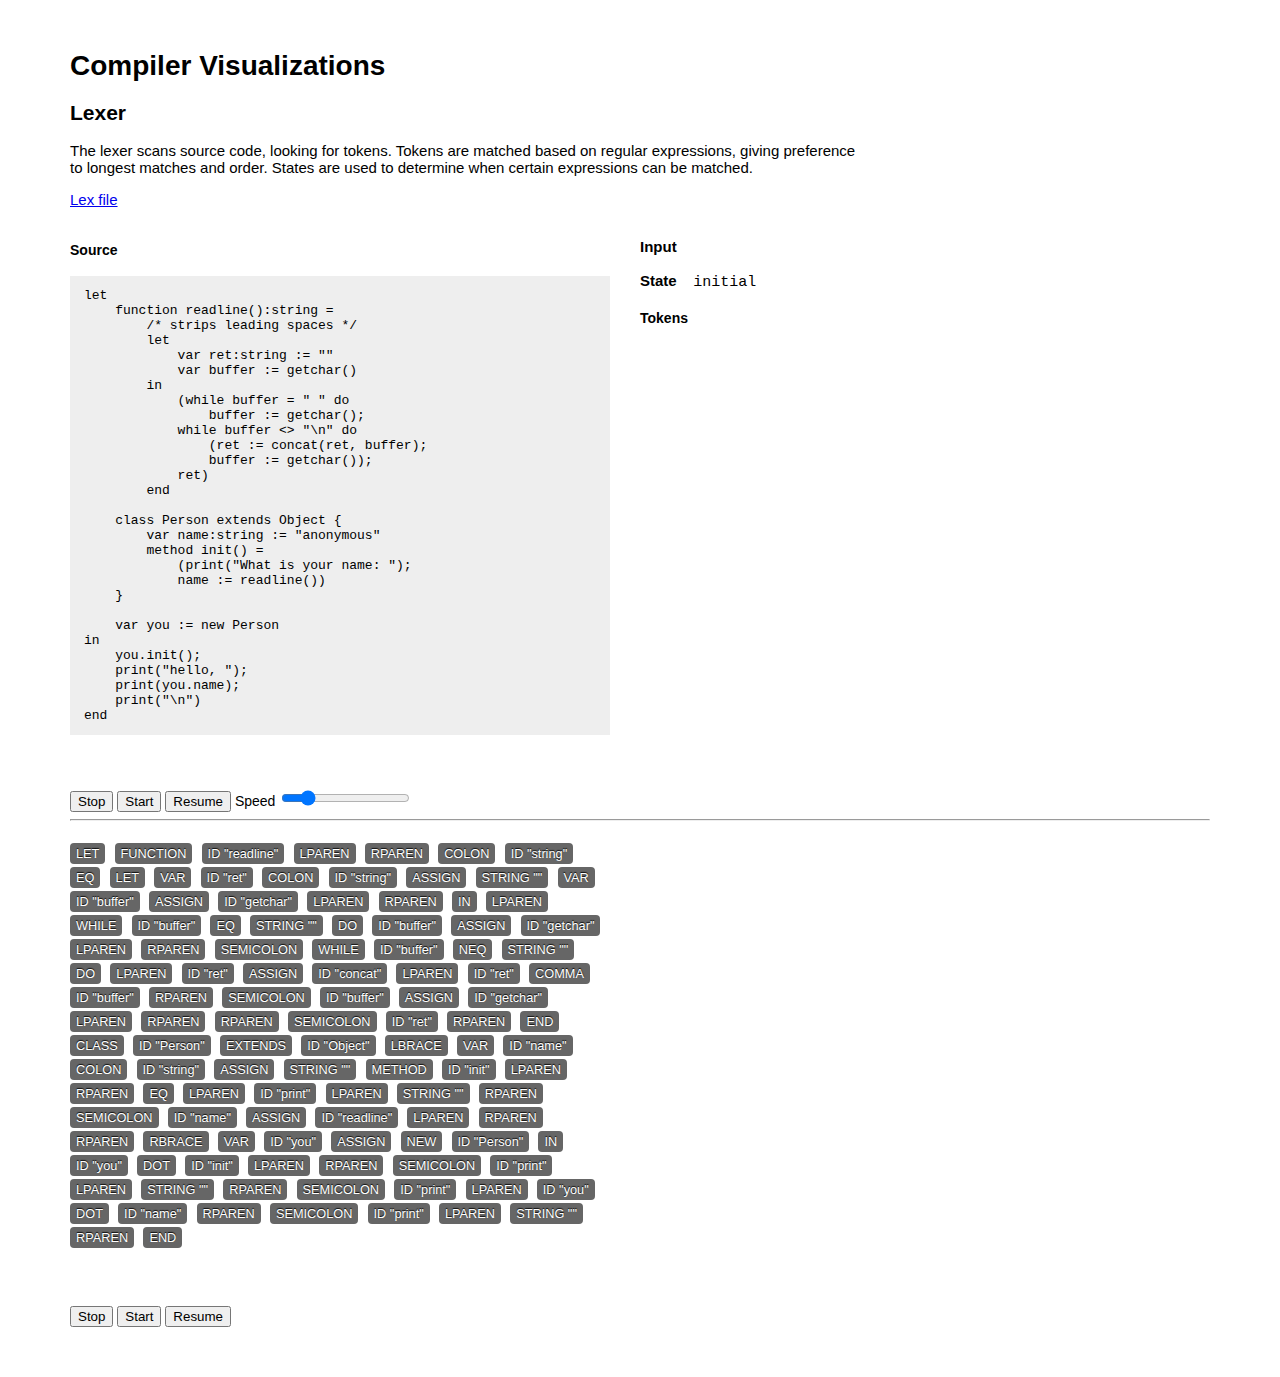
<file: index.html>
<!DOCTYPE html>
<head>
    <meta charset="utf-8">
    <link type="text/css" rel="stylesheet" href="css/style.css">
</html>
<body>
    <div class="container">
        <h1>Compiler Visualizations</h1>
        <h2>Lexer</h2>
        <p>The lexer scans source code, looking for tokens. Tokens are matched based on
        regular expressions, giving preference to longest matches and order. States are used to
        determine when certain expressions can be matched.</p>
        <p><a href="js/lex.js" target="_blank">Lex file</a></p>
        <div class="box cf">
            <div class="half">
                <h4>Source</h4>
                <pre class="source" contenteditable>
let
    function readline():string =
        /* strips leading spaces */
        let
            var ret:string := ""
            var buffer := getchar()
        in
            (while buffer = " " do
                buffer := getchar();
            while buffer <> "\n" do
                (ret := concat(ret, buffer);
                buffer := getchar());
            ret)
        end

    class Person extends Object {
        var name:string := "anonymous"
        method init() =
            (print("What is your name: ");
            name := readline())
    }

    var you := new Person
in
    you.init();
    print("hello, ");
    print(you.name);
    print("\n")
end</pre>
            </div>
            <div class="half">
                <p><b>Input</b>&nbsp;&nbsp;&nbsp;
                <code class="currentToken"></span></code>
                <p><b>State</b>&nbsp;&nbsp;&nbsp;
                <code class="currentState">initial</span></code>
                <h4>Tokens</h4>
                <p class="tokens"></p>
            </div>
        </div>
        <div class="controls">
            <button type="button" id="stopLexing">Stop</button>
            <button type="button" id="startLexing">Start</button>
            <button type="button" id="resumeLexing">Resume</button>
            <label for="speedRange">Speed</label>
            <input type="range" name="speedRange" id="speedRange" min=1 max=300 step=1 value=50>
        </div>

        <hr>
        <div class="box cf">
            <div class="half">
                <p class="tokens2"><span class="token" data-id="LET">LET</span> <span class="token" data-id="FUNCTION">FUNCTION</span> <span class="token" data-id="ID">ID "readline"</span> <span class="token" data-id="LPAREN">LPAREN</span> <span class="token" data-id="RPAREN">RPAREN</span> <span class="token" data-id="COLON">COLON</span> <span class="token" data-id="ID">ID "string"</span> <span class="token" data-id="EQ">EQ</span> <span class="token" data-id="LET">LET</span> <span class="token" data-id="VAR">VAR</span> <span class="token" data-id="ID">ID "ret"</span> <span class="token" data-id="COLON">COLON</span> <span class="token" data-id="ID">ID "string"</span> <span class="token" data-id="ASSIGN">ASSIGN</span> <span class="token" data-id="STRING">STRING ""</span> <span class="token" data-id="VAR">VAR</span> <span class="token" data-id="ID">ID "buffer"</span> <span class="token" data-id="ASSIGN">ASSIGN</span> <span class="token" data-id="ID">ID "getchar"</span> <span class="token" data-id="LPAREN">LPAREN</span> <span class="token" data-id="RPAREN">RPAREN</span> <span class="token" data-id="IN">IN</span> <span class="token" data-id="LPAREN">LPAREN</span> <span class="token" data-id="WHILE">WHILE</span> <span class="token" data-id="ID">ID "buffer"</span> <span class="token" data-id="EQ">EQ</span> <span class="token" data-id="STRING">STRING ""</span> <span class="token" data-id="DO">DO</span> <span class="token" data-id="ID">ID "buffer"</span> <span class="token" data-id="ASSIGN">ASSIGN</span> <span class="token" data-id="ID">ID "getchar"</span> <span class="token" data-id="LPAREN">LPAREN</span> <span class="token" data-id="RPAREN">RPAREN</span> <span class="token" data-id="SEMICOLON">SEMICOLON</span> <span class="token" data-id="WHILE">WHILE</span> <span class="token" data-id="ID">ID "buffer"</span> <span class="token" data-id="NEQ">NEQ</span> <span class="token" data-id="STRING">STRING ""</span> <span class="token" data-id="DO">DO</span> <span class="token" data-id="LPAREN">LPAREN</span> <span class="token" data-id="ID">ID "ret"</span> <span class="token" data-id="ASSIGN">ASSIGN</span> <span class="token" data-id="ID">ID "concat"</span> <span class="token" data-id="LPAREN">LPAREN</span> <span class="token" data-id="ID">ID "ret"</span> <span class="token" data-id="COMMA">COMMA</span> <span class="token" data-id="ID">ID "buffer"</span> <span class="token" data-id="RPAREN">RPAREN</span> <span class="token" data-id="SEMICOLON">SEMICOLON</span> <span class="token" data-id="ID">ID "buffer"</span> <span class="token" data-id="ASSIGN">ASSIGN</span> <span class="token" data-id="ID">ID "getchar"</span> <span class="token" data-id="LPAREN">LPAREN</span> <span class="token" data-id="RPAREN">RPAREN</span> <span class="token" data-id="RPAREN">RPAREN</span> <span class="token" data-id="SEMICOLON">SEMICOLON</span> <span class="token" data-id="ID">ID "ret"</span> <span class="token" data-id="RPAREN">RPAREN</span> <span class="token" data-id="END">END</span> <span class="token" data-id="CLASS">CLASS</span> <span class="token" data-id="ID">ID "Person"</span> <span class="token" data-id="EXTENDS">EXTENDS</span> <span class="token" data-id="ID">ID "Object"</span> <span class="token" data-id="LBRACE">LBRACE</span> <span class="token" data-id="VAR">VAR</span> <span class="token" data-id="ID">ID "name"</span> <span class="token" data-id="COLON">COLON</span> <span class="token" data-id="ID">ID "string"</span> <span class="token" data-id="ASSIGN">ASSIGN</span> <span class="token" data-id="STRING">STRING ""</span> <span class="token" data-id="METHOD">METHOD</span> <span class="token" data-id="ID">ID "init"</span> <span class="token" data-id="LPAREN">LPAREN</span> <span class="token" data-id="RPAREN">RPAREN</span> <span class="token" data-id="EQ">EQ</span> <span class="token" data-id="LPAREN">LPAREN</span> <span class="token" data-id="ID">ID "print"</span> <span class="token" data-id="LPAREN">LPAREN</span> <span class="token" data-id="STRING">STRING ""</span> <span class="token" data-id="RPAREN">RPAREN</span> <span class="token" data-id="SEMICOLON">SEMICOLON</span> <span class="token" data-id="ID">ID "name"</span> <span class="token" data-id="ASSIGN">ASSIGN</span> <span class="token" data-id="ID">ID "readline"</span> <span class="token" data-id="LPAREN">LPAREN</span> <span class="token" data-id="RPAREN">RPAREN</span> <span class="token" data-id="RPAREN">RPAREN</span> <span class="token" data-id="RBRACE">RBRACE</span> <span class="token" data-id="VAR">VAR</span> <span class="token" data-id="ID">ID "you"</span> <span class="token" data-id="ASSIGN">ASSIGN</span> <span class="token" data-id="NEW">NEW</span> <span class="token" data-id="ID">ID "Person"</span> <span class="token" data-id="IN">IN</span> <span class="token" data-id="ID">ID "you"</span> <span class="token" data-id="DOT">DOT</span> <span class="token" data-id="ID">ID "init"</span> <span class="token" data-id="LPAREN">LPAREN</span> <span class="token" data-id="RPAREN">RPAREN</span> <span class="token" data-id="SEMICOLON">SEMICOLON</span> <span class="token" data-id="ID">ID "print"</span> <span class="token" data-id="LPAREN">LPAREN</span> <span class="token" data-id="STRING">STRING ""</span> <span class="token" data-id="RPAREN">RPAREN</span> <span class="token" data-id="SEMICOLON">SEMICOLON</span> <span class="token" data-id="ID">ID "print"</span> <span class="token" data-id="LPAREN">LPAREN</span> <span class="token" data-id="ID">ID "you"</span> <span class="token" data-id="DOT">DOT</span> <span class="token" data-id="ID">ID "name"</span> <span class="token" data-id="RPAREN">RPAREN</span> <span class="token" data-id="SEMICOLON">SEMICOLON</span> <span class="token" data-id="ID">ID "print"</span> <span class="token" data-id="LPAREN">LPAREN</span> <span class="token" data-id="STRING">STRING ""</span> <span class="token" data-id="RPAREN">RPAREN</span> <span class="token" data-id="END">END</span> </p>
            </div>
            <div class="half">
                <ul class="parseStack">
                </ul>
            </div>
        </div>
        <div class="controls">
            <button type="button" id="stopParsing">Stop</button>
            <button type="button" id="startParsing">Start</button>
            <button type="button" id="resumeParsing">Resume</button>
        </div>
    </div>

<script src="http://d3js.org/d3.v3.min.js"></script>
<script src="http://code.jquery.com/jquery-2.1.1.min.js"></script>
<script src="js/lex.js" type="text/javascript"></script>
<script src="js/grm.js" type="text/javascript"></script>
<script src="js/lexer.js" type="text/javascript"></script>
<script src="js/parser.js" type="text/javascript"></script>
</body>
</file>
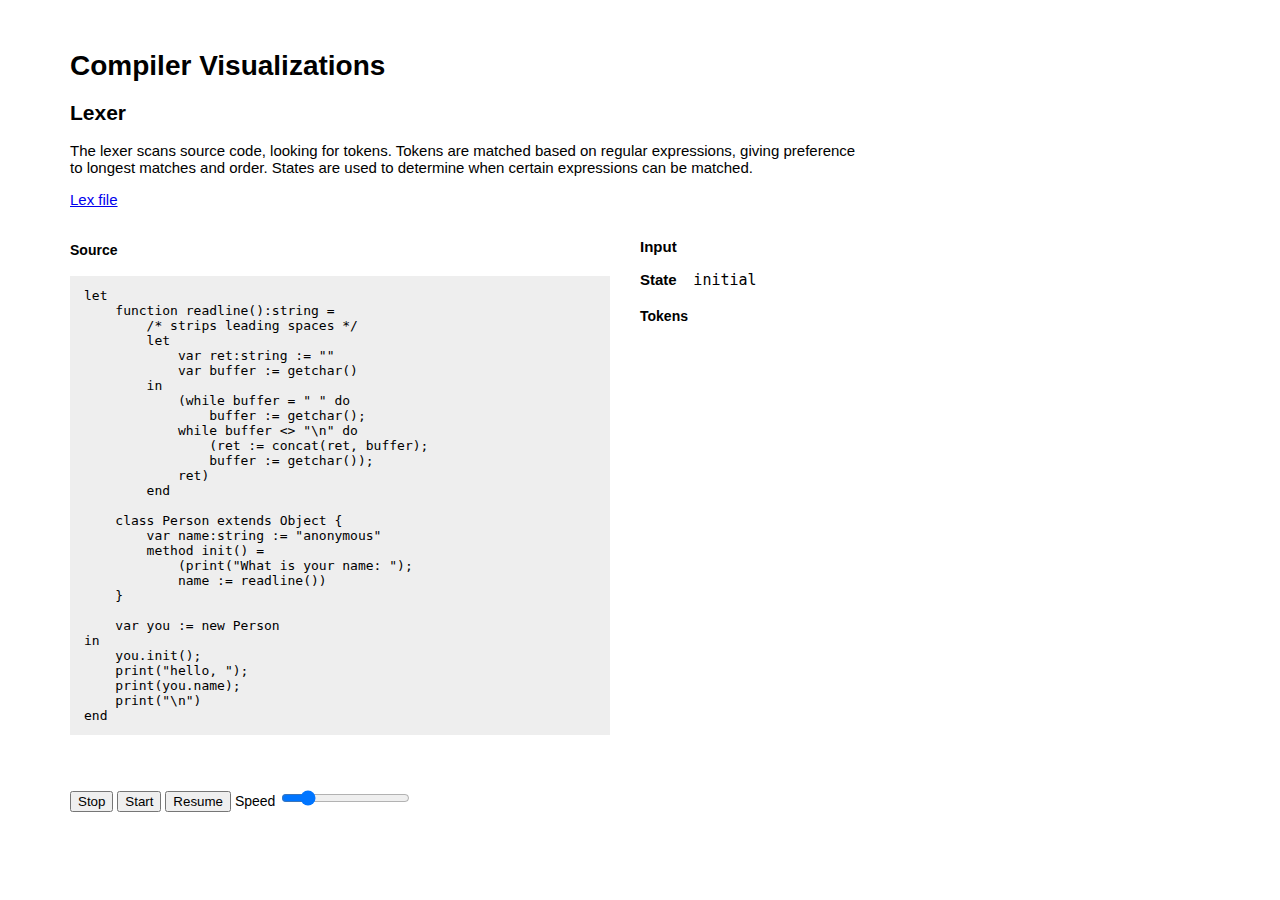
<file: lex.html>
<!DOCTYPE html>
<head>
    <meta charset="utf-8">
    <link type="text/css" rel="stylesheet" href="css/style.css">
</html>
<body>
    <div class="container">
        <h1>Compiler Visualizations</h1>
        <h2>Lexer</h2>
        <p>The lexer scans source code, looking for tokens. Tokens are matched based on
        regular expressions, giving preference to longest matches and order. States are used to
        determine when certain expressions can be matched.</p>
        <p><a href="js/lex.js" target="_blank">Lex file</a></p>
        <div class="box cf">
            <div class="half">
                <h4>Source</h4>
                <pre class="source" contenteditable>
let
    function readline():string =
        /* strips leading spaces */
        let
            var ret:string := ""
            var buffer := getchar()
        in
            (while buffer = " " do
                buffer := getchar();
            while buffer <> "\n" do
                (ret := concat(ret, buffer);
                buffer := getchar());
            ret)
        end

    class Person extends Object {
        var name:string := "anonymous"
        method init() =
            (print("What is your name: ");
            name := readline())
    }

    var you := new Person
in
    you.init();
    print("hello, ");
    print(you.name);
    print("\n")
end</pre>
            </div>
            <div class="half">
                <p><b>Input</b>&nbsp;&nbsp;&nbsp;
                <code class="currentToken"></span></code>
                <p><b>State</b>&nbsp;&nbsp;&nbsp;
                <code class="currentState">initial</span></code>
                <h4>Tokens</h4>
                <p class="tokens"></p>
            </div>
        </div>
        <div class="controls">
            <button type="button" id="stopLexing">Stop</button>
            <button type="button" id="startLexing">Start</button>
            <button type="button" id="resumeLexing">Resume</button>
            <label for="speedRange">Speed</label>
            <input type="range" name="speedRange" id="speedRange" min=1 max=300 step=1 value=50>
        </div>
    </div>

<script src="http://d3js.org/d3.v3.min.js"></script>
<script src="js/lex.js" type="text/javascript"></script>
<script src="js/lexer.js" type="text/javascript"></script>
</body>
</file>
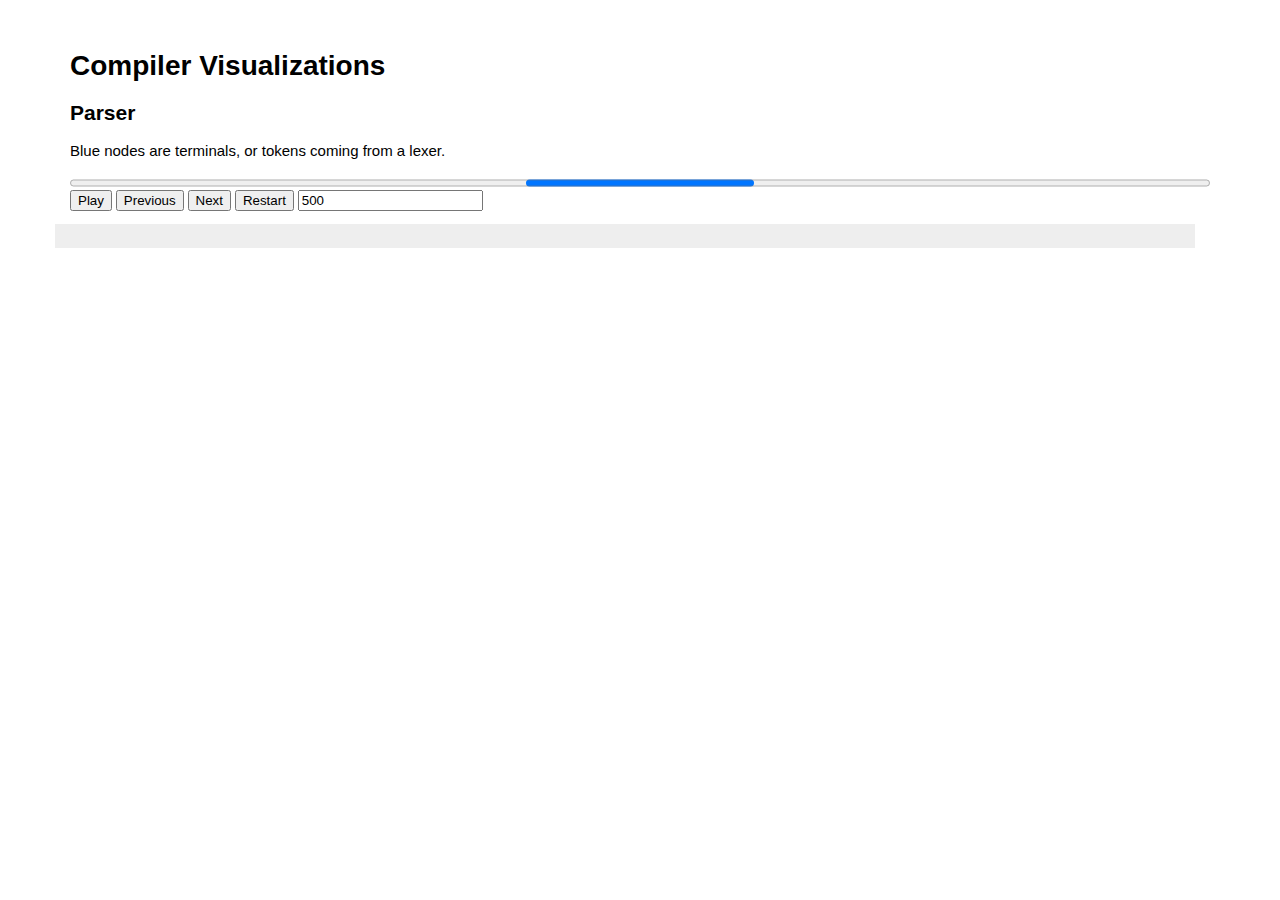
<file: parse.html>
<!DOCTYPE html>
<head>
    <meta charset="utf-8">
    <link type="text/css" rel="stylesheet" href="css/style.css">
    <style>
        .node {
            cursor: pointer;
        }
        .node circle {
            fill: #fff;
            stroke: steelblue;
            stroke-width: 1.5px;
        }
        .node text {
            font: 10px sans-serif;
        }
        .link {
            fill: none;
            stroke: #ccc;
            stroke-width: 1.5px;
        }
        .link.root {
            stroke: #fff;
        }
        #steps {
            padding: 0;
        }
        #steps li {
            padding-left: 0;
            padding-right: 10px;
            display: inline-block;
            list-style: none;
        }
        #progress {
            width: 100%;
        }
        #tree {
            overflow-x: scroll;
        }
    </style>
</html>
<body>
    <div class="container">
        <h1>Compiler Visualizations</h1>
        <h2>Parser</h2>

        <p class="instructions">Blue nodes are terminals, or tokens coming from a lexer.</p>

        <progress id="progress"></progress>
        <button id="play" type="button">Play</button>
        <button id="prev" type="button">Previous</button>
        <button id="next" type="button">Next</button>
        <button id="restart" type="button">Restart</button>
        <input type="number" value="500" step="50" min="50" id="speed">


        <div class="box" id="extrastuff"><pre></pre></div>
        <div id="tree"></div>
    </div>

<script src="http://d3js.org/d3.v3.min.js"></script>
<script src="http://code.jquery.com/jquery-2.1.1.min.js"></script>
<script src="js/grm.js" type="text/javascript"></script>
<script src="js/parse.js" type="text/javascript"></script>
</body>
</file>
<file: css/style.css>
* {
    box-sizing: border-box;
    -moz-box-sizing: border-box;
    -webkit-box-sizing: border-box;
}
body {
    font-family: sans-serif;
    font-color: #222;
    font-size: 14px;
}
pre {
    background-color: #eee;
    padding: 12px 14px;
    font-size: 13px;
}


.container {
    width: 1140px;
    margin: 50px auto;
}
.container p {
    font-size: 15px;
    max-width: 800px;
}
.box {
    width: 100%;
    position: relative;
    padding-bottom: 40px;
    margin: 0 -15px;
}
.half {
    width: 50%;
    padding: 0 15px;
    float: left;
}
.controls {

}

.token {
    font-size: 85%;
    margin-right: 5px;
    margin-bottom: 3px;
    background: #666;
    padding: 3px 6px;
    display: inline-block;
    border-radius: 4px;
    color: white;
    text-shadow: 0px -1px 1px rgba(0, 0, 0, 0.9);
}


/**
 * For modern browsers
 * 1. The space content is one way to avoid an Opera bug when the
 *    contenteditable attribute is included anywhere else in the document.
 *    Otherwise it causes space to appear at the top and bottom of elements
 *    that are clearfixed.
 * 2. The use of `table` rather than `block` is only necessary if using
 *    `:before` to contain the top-margins of child elements.
 */
.cf:before,
.cf:after {
    content: " "; /* 1 */
    display: table; /* 2 */
}

.cf:after {
    clear: both;
}

/**
 * For IE 6/7 only
 * Include this rule to trigger hasLayout and contain floats.
 */
.cf {
    *zoom: 1;
}
</file>
